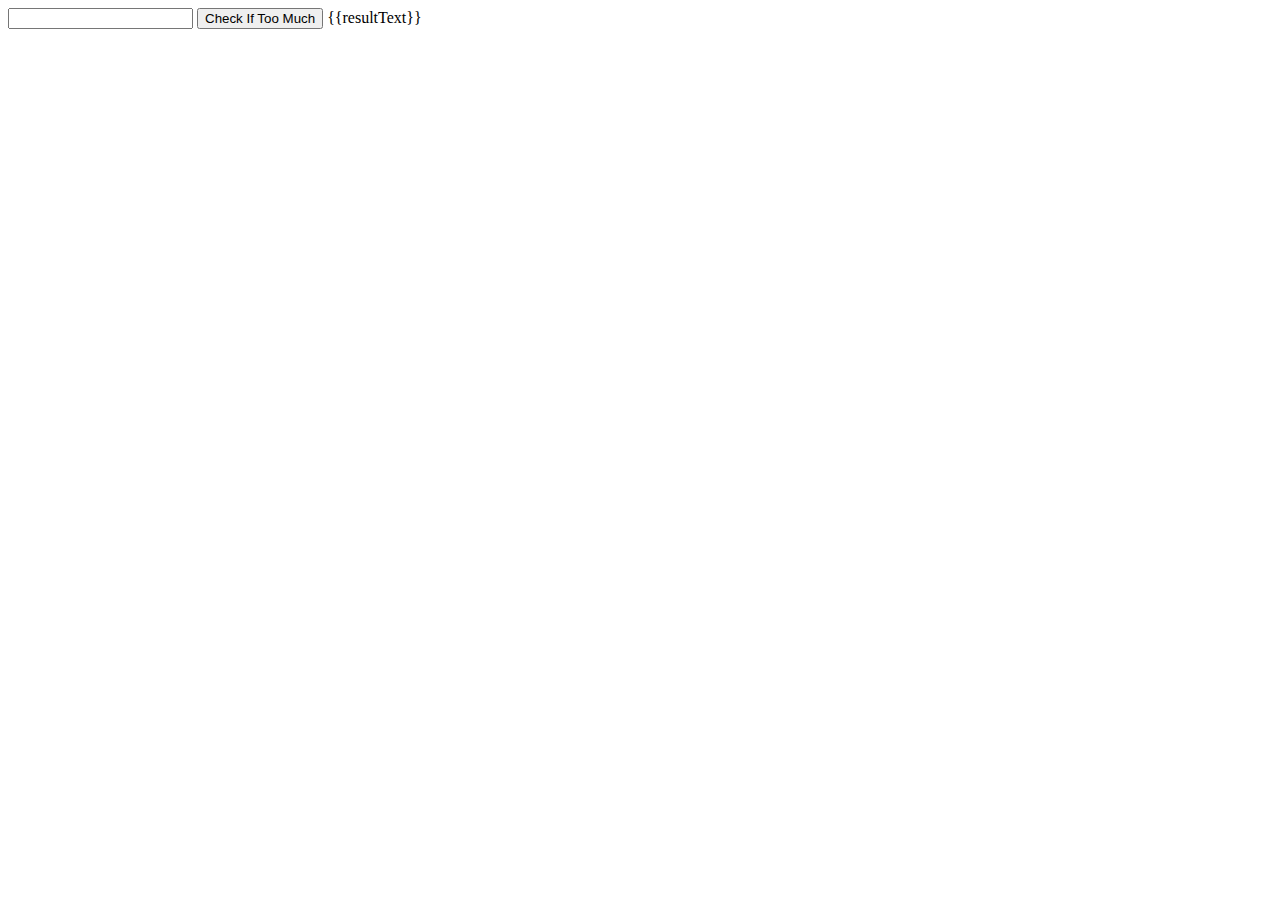
<file: module1/index.html>
<!DOCTYPE html>
<html lang="en">
<head>
    <meta charset="UTF-8">
    <title>Module 1 Solution</title>
    <script src="https://code.angularjs.org/1.5.8/angular.min.js"></script>
    <script src="controllers.js"></script>
    <script src="app.js"></script>
</head>
<body ng-app="LunchCheck">
<div ng-controller="LunchCheckController">
    <input type="text" ng-model="list" ng-style="{outlineStyle : 'auto', outlineColor : resultColor, outlineWidth : '5px'}">
    <button ng-click="checkList()">Check If Too Much</button>
    <span ng-style="{color : resultColor}">{{resultText}}</span>
</div>
</body>
</html>
</file>
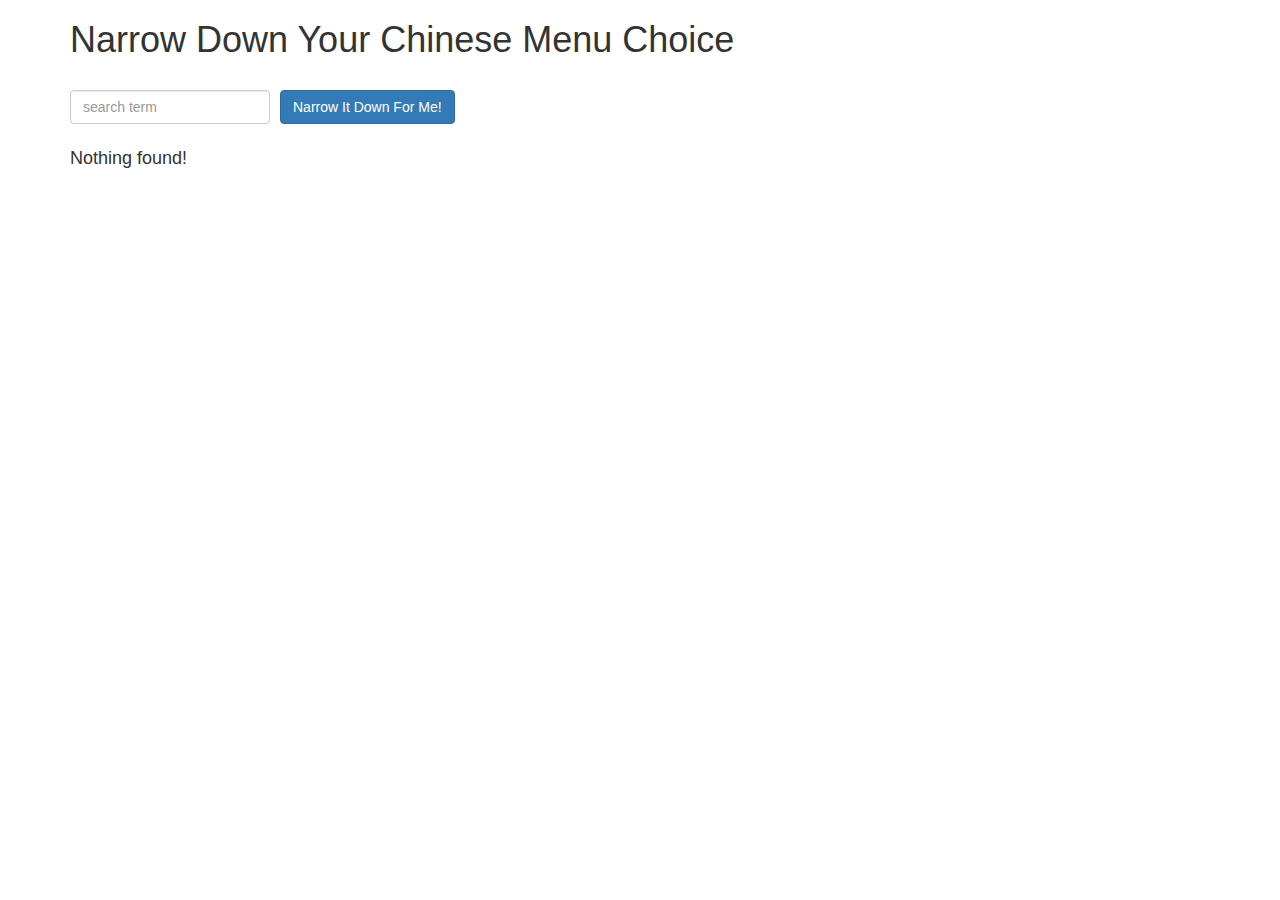
<file: module3/index.html>
<!doctype html>
<html lang="en">
<head>
    <title>Narrow Down Your Menu Choice</title>
    <meta name="viewport" content="width=device-width, initial-scale=1">
    <link rel="stylesheet" href="styles/bootstrap.min.css">
    <link rel="stylesheet" href="styles/styles.css">
    <script src="https://code.angularjs.org/1.5.8/angular.min.js"></script>
    <script src="js/services.js"></script>
    <script src="js/directives.js"></script>
    <script src="js/controllers.js"></script>
    <script src="js/app.js"></script>
</head>
<body ng-app="NarrowItDownApp" ng-controller="NarrowItDownController as vm">
<div class="container">
    <h1>Narrow Down Your Chinese Menu Choice</h1>

    <div class="form-group">
        <input type="text" placeholder="search term" class="form-control" ng-model="vm.searchedWord">
    </div>
    <div class="form-group narrow-button">
        <button class="btn btn-primary" ng-click="vm.searchTerms(vm.searchedWord)">Narrow It Down For Me!</button>
    </div>

    <!-- Bonus loader (see Bonus section of the assignment) -->
    <items-loader-indicator ng-if="vm.loader"></items-loader-indicator>

    <!-- found-items should be implemented as a component -->
    <found-items id="items" found-items="vm.found" on-remove="vm.onRemove(index)"></found-items>
    <div id="empty" ng-if="vm.empty">
        <h4>Nothing found!</h4>
    </div>
</div>
</body>
</html>
</file>
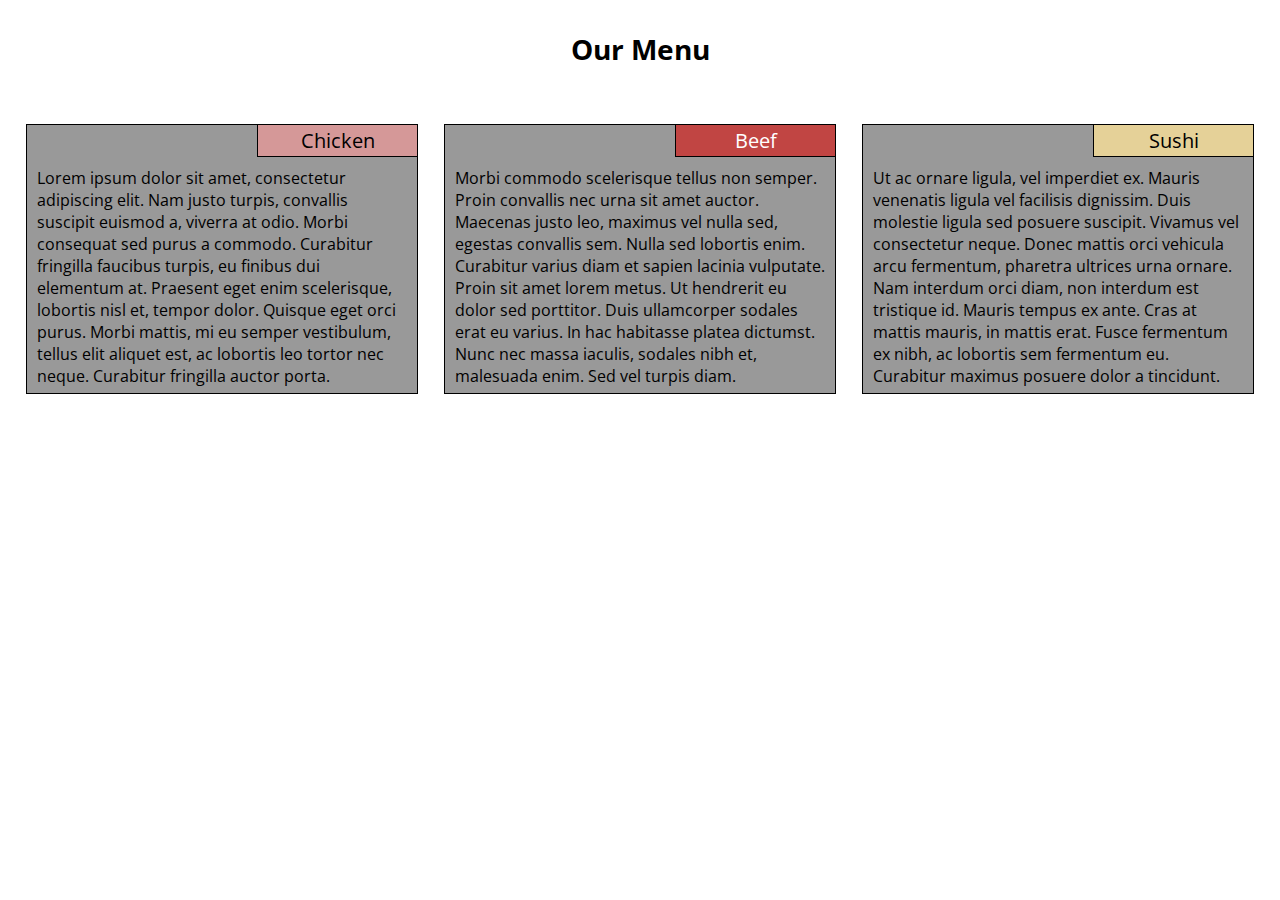
<file: week2/index.html>
<!DOCTYPE html>
<html lang="en">
<head>
    <meta charset="UTF-8">
    <meta name="viewport" content="width=device-width, initial-scale=1">
    <title>HTML CSS & JAVASCRIPT COURSE - Module 2</title>
    <link href="https://fonts.googleapis.com/css?family=Open+Sans" rel="stylesheet">
    <link rel="stylesheet" href="css/style.css">
</head>
<body>
<h1>Our Menu</h1>
<div class="row">
    <div class="col lg-4 md-6">
        <p class="label">Chicken</p>
        <p class="text">Lorem ipsum dolor sit amet, consectetur adipiscing elit. Nam justo turpis, convallis suscipit euismod a, viverra at odio. Morbi consequat sed purus a commodo. Curabitur fringilla faucibus turpis, eu finibus dui elementum at. Praesent eget enim scelerisque, lobortis nisl et, tempor dolor. Quisque eget orci purus. Morbi mattis, mi eu semper vestibulum, tellus elit aliquet est, ac lobortis leo tortor nec neque. Curabitur fringilla auctor porta.</p>
    </div>
    <div class="col lg-4 md-6">
        <p class="label">Beef</p>
        <p class="text">Morbi commodo scelerisque tellus non semper. Proin convallis nec urna sit amet auctor. Maecenas justo leo, maximus vel nulla sed, egestas convallis sem. Nulla sed lobortis enim. Curabitur varius diam et sapien lacinia vulputate. Proin sit amet lorem metus. Ut hendrerit eu dolor sed porttitor. Duis ullamcorper sodales erat eu varius. In hac habitasse platea dictumst. Nunc nec massa iaculis, sodales nibh et, malesuada enim. Sed vel turpis diam.</p>
    </div>
    <div class="col lg-4 md-12">
        <p class="label">Sushi</p>
        <p class="text">Ut ac ornare ligula, vel imperdiet ex. Mauris venenatis ligula vel facilisis dignissim. Duis molestie ligula sed posuere suscipit. Vivamus vel consectetur neque. Donec mattis orci vehicula arcu fermentum, pharetra ultrices urna ornare. Nam interdum orci diam, non interdum est tristique id. Mauris tempus ex ante. Cras at mattis mauris, in mattis erat. Fusce fermentum ex nibh, ac lobortis sem fermentum eu. Curabitur maximus posuere dolor a tincidunt.</p>
    </div>
</div>
</body>
</html>
</file>
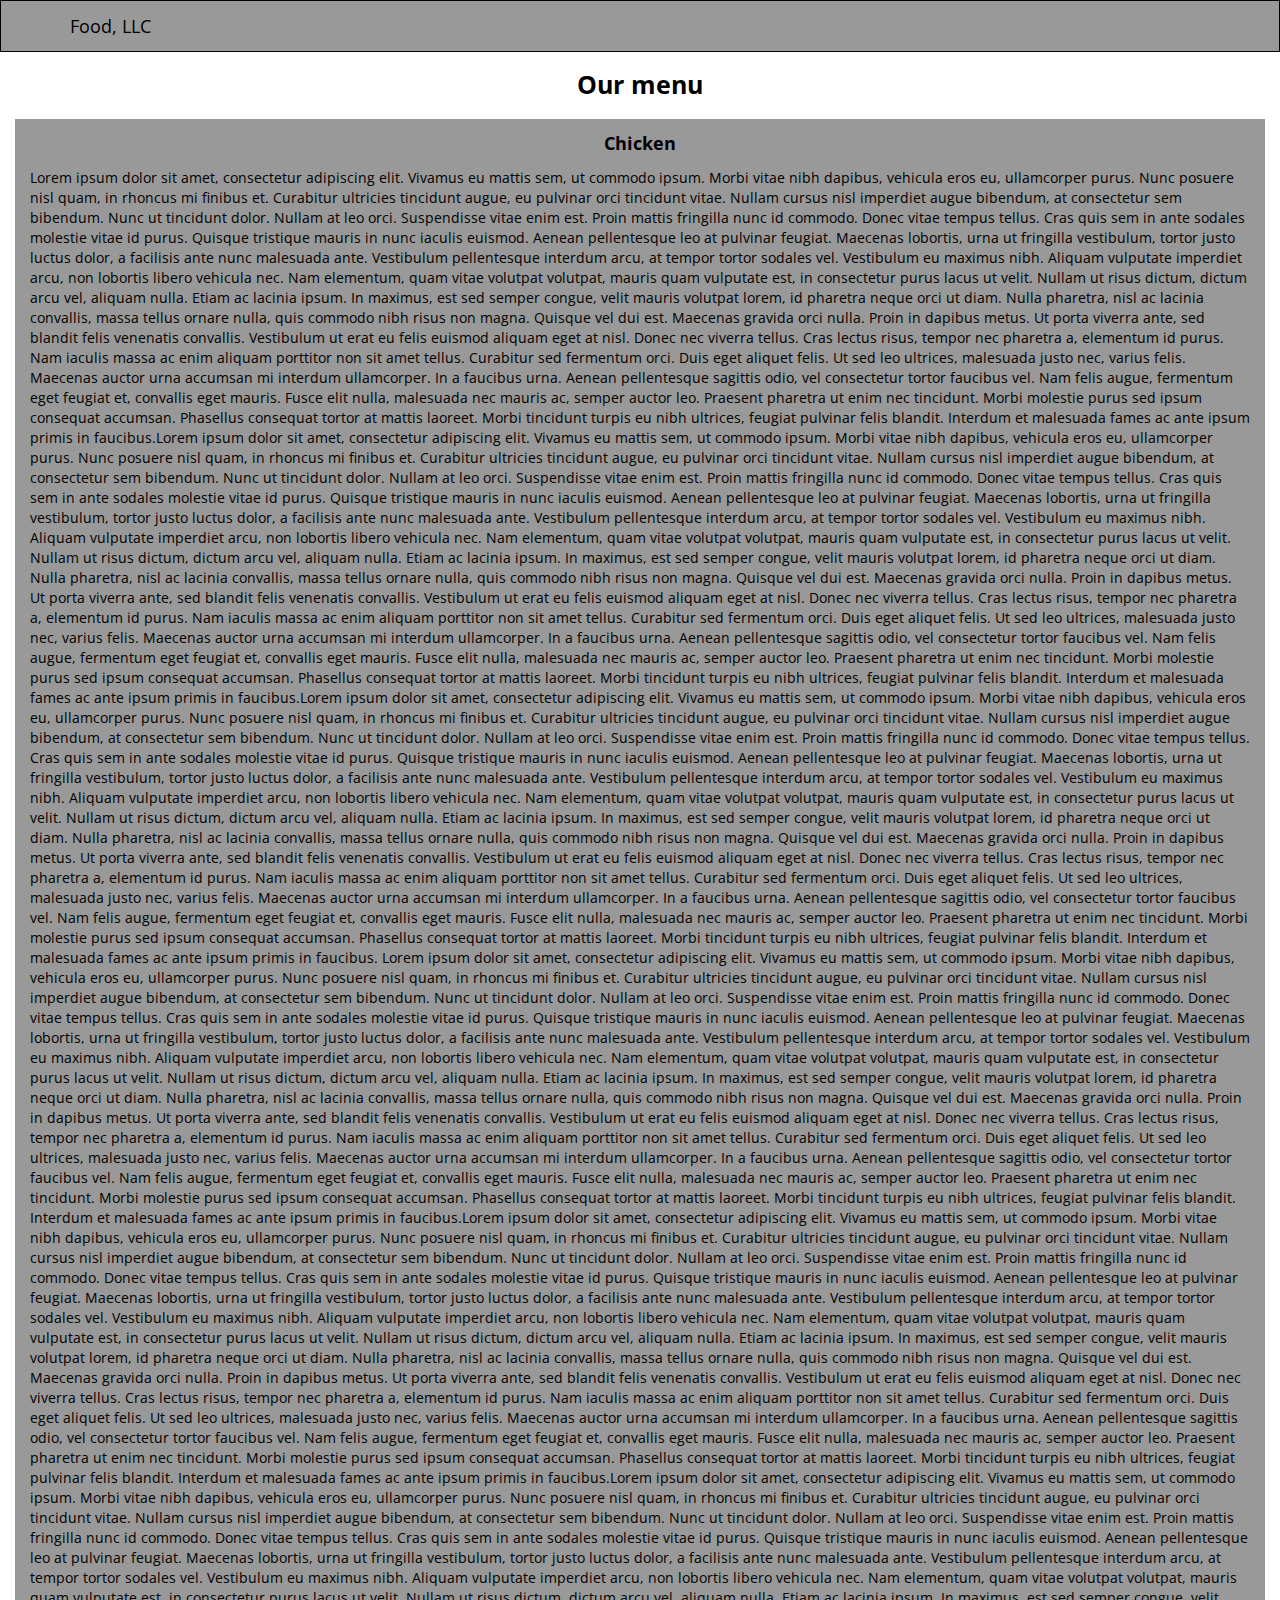
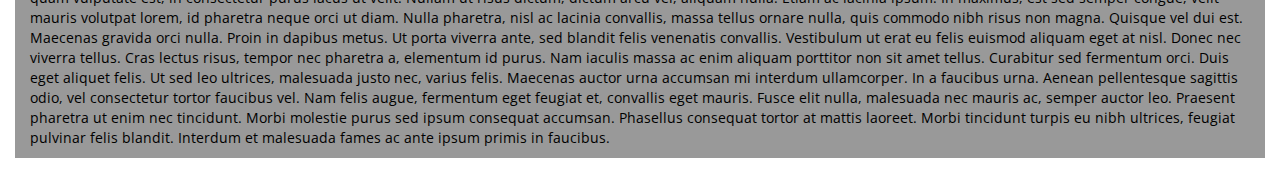
<file: week3/index.html>
<!DOCTYPE html>
<html lang="en">
<head>
    <meta charset="UTF-8">
    <meta name="viewport" content="width=device-width, initial-scale=1">
    <title>Module 3</title>
    <link rel="stylesheet" href="https://maxcdn.bootstrapcdn.com/bootstrap/3.3.7/css/bootstrap.min.css" integrity="sha384-BVYiiSIFeK1dGmJRAkycuHAHRg32OmUcww7on3RYdg4Va+PmSTsz/K68vbdEjh4u" crossorigin="anonymous">
    <link href="https://fonts.googleapis.com/css?family=Open+Sans" rel="stylesheet">
    <link rel="stylesheet" href="css/style.css">
</head>
<body>
<nav id="customNavbar" class="navbar navbar-default">
    <div class="container">
        <div id="customNavHeader" class="navbar-header">
            <button id="customButton" type="button" class="navbar-toggle collapsed" data-toggle="collapse" data-target="#menu" aria-expanded="false">
                <span class="icon-bar"></span>
                <span class="icon-bar"></span>
                <span class="icon-bar"></span>
            </button>
            <a class="navbar-brand" href="#">Food, LLC</a>
        </div>

        <div class="collapse navbar-collapse" id="menu">
            <ul class="nav navbar-nav hidden-lg hidden-md hidden-sm text-center">
                <li><a>Chicken</a></li>
                <li><a>Beef</a></li>
                <li><a>Sushi</a></li>
            </ul>
        </div>
    </div>
</nav>
<div class="container-fluid">
    <h1 class="text-center">Our menu</h1>
    <div class="row">
        <div class="customCol col-xs-12">
            <h2 class="text-center">Chicken</h2>
            <p>Lorem ipsum dolor sit amet, consectetur adipiscing elit. Vivamus eu mattis sem, ut commodo ipsum. Morbi vitae nibh dapibus, vehicula eros eu, ullamcorper purus. Nunc posuere nisl quam, in rhoncus mi finibus et. Curabitur ultricies tincidunt augue, eu pulvinar orci tincidunt vitae. Nullam cursus nisl imperdiet augue bibendum, at consectetur sem bibendum. Nunc ut tincidunt dolor. Nullam at leo orci. Suspendisse vitae enim est. Proin mattis fringilla nunc id commodo. Donec vitae tempus tellus. Cras quis sem in ante sodales molestie vitae id purus. Quisque tristique mauris in nunc iaculis euismod. Aenean pellentesque leo at pulvinar feugiat. Maecenas lobortis, urna ut fringilla vestibulum, tortor justo luctus dolor, a facilisis ante nunc malesuada ante. Vestibulum pellentesque interdum arcu, at tempor tortor sodales vel. Vestibulum eu maximus nibh. Aliquam vulputate imperdiet arcu, non lobortis libero vehicula nec. Nam elementum, quam vitae volutpat volutpat, mauris quam vulputate est, in consectetur purus lacus ut velit. Nullam ut risus dictum, dictum arcu vel, aliquam nulla. Etiam ac lacinia ipsum. In maximus, est sed semper congue, velit mauris volutpat lorem, id pharetra neque orci ut diam. Nulla pharetra, nisl ac lacinia convallis, massa tellus ornare nulla, quis commodo nibh risus non magna. Quisque vel dui est. Maecenas gravida orci nulla. Proin in dapibus metus. Ut porta viverra ante, sed blandit felis venenatis convallis. Vestibulum ut erat eu felis euismod aliquam eget at nisl. Donec nec viverra tellus. Cras lectus risus, tempor nec pharetra a, elementum id purus. Nam iaculis massa ac enim aliquam porttitor non sit amet tellus. Curabitur sed fermentum orci. Duis eget aliquet felis. Ut sed leo ultrices, malesuada justo nec, varius felis. Maecenas auctor urna accumsan mi interdum ullamcorper. In a faucibus urna. Aenean pellentesque sagittis odio, vel consectetur tortor faucibus vel. Nam felis augue, fermentum eget feugiat et, convallis eget mauris. Fusce elit nulla, malesuada nec mauris ac, semper auctor leo. Praesent pharetra ut enim nec tincidunt. Morbi molestie purus sed ipsum consequat accumsan. Phasellus consequat tortor at mattis laoreet. Morbi tincidunt turpis eu nibh ultrices, feugiat pulvinar felis blandit. Interdum et malesuada fames ac ante ipsum primis in faucibus.Lorem ipsum dolor sit amet, consectetur adipiscing elit. Vivamus eu mattis sem, ut commodo ipsum. Morbi vitae nibh dapibus, vehicula eros eu, ullamcorper purus. Nunc posuere nisl quam, in rhoncus mi finibus et. Curabitur ultricies tincidunt augue, eu pulvinar orci tincidunt vitae. Nullam cursus nisl imperdiet augue bibendum, at consectetur sem bibendum. Nunc ut tincidunt dolor. Nullam at leo orci. Suspendisse vitae enim est. Proin mattis fringilla nunc id commodo. Donec vitae tempus tellus. Cras quis sem in ante sodales molestie vitae id purus. Quisque tristique mauris in nunc iaculis euismod. Aenean pellentesque leo at pulvinar feugiat. Maecenas lobortis, urna ut fringilla vestibulum, tortor justo luctus dolor, a facilisis ante nunc malesuada ante. Vestibulum pellentesque interdum arcu, at tempor tortor sodales vel. Vestibulum eu maximus nibh. Aliquam vulputate imperdiet arcu, non lobortis libero vehicula nec. Nam elementum, quam vitae volutpat volutpat, mauris quam vulputate est, in consectetur purus lacus ut velit. Nullam ut risus dictum, dictum arcu vel, aliquam nulla. Etiam ac lacinia ipsum. In maximus, est sed semper congue, velit mauris volutpat lorem, id pharetra neque orci ut diam. Nulla pharetra, nisl ac lacinia convallis, massa tellus ornare nulla, quis commodo nibh risus non magna. Quisque vel dui est. Maecenas gravida orci nulla. Proin in dapibus metus. Ut porta viverra ante, sed blandit felis venenatis convallis. Vestibulum ut erat eu felis euismod aliquam eget at nisl. Donec nec viverra tellus. Cras lectus risus, tempor nec pharetra a, elementum id purus. Nam iaculis massa ac enim aliquam porttitor non sit amet tellus. Curabitur sed fermentum orci. Duis eget aliquet felis. Ut sed leo ultrices, malesuada justo nec, varius felis. Maecenas auctor urna accumsan mi interdum ullamcorper. In a faucibus urna. Aenean pellentesque sagittis odio, vel consectetur tortor faucibus vel. Nam felis augue, fermentum eget feugiat et, convallis eget mauris. Fusce elit nulla, malesuada nec mauris ac, semper auctor leo. Praesent pharetra ut enim nec tincidunt. Morbi molestie purus sed ipsum consequat accumsan. Phasellus consequat tortor at mattis laoreet. Morbi tincidunt turpis eu nibh ultrices, feugiat pulvinar felis blandit. Interdum et malesuada fames ac ante ipsum primis in faucibus.Lorem ipsum dolor sit amet, consectetur adipiscing elit. Vivamus eu mattis sem, ut commodo ipsum. Morbi vitae nibh dapibus, vehicula eros eu, ullamcorper purus. Nunc posuere nisl quam, in rhoncus mi finibus et. Curabitur ultricies tincidunt augue, eu pulvinar orci tincidunt vitae. Nullam cursus nisl imperdiet augue bibendum, at consectetur sem bibendum. Nunc ut tincidunt dolor. Nullam at leo orci. Suspendisse vitae enim est. Proin mattis fringilla nunc id commodo. Donec vitae tempus tellus. Cras quis sem in ante sodales molestie vitae id purus. Quisque tristique mauris in nunc iaculis euismod. Aenean pellentesque leo at pulvinar feugiat. Maecenas lobortis, urna ut fringilla vestibulum, tortor justo luctus dolor, a facilisis ante nunc malesuada ante. Vestibulum pellentesque interdum arcu, at tempor tortor sodales vel. Vestibulum eu maximus nibh. Aliquam vulputate imperdiet arcu, non lobortis libero vehicula nec. Nam elementum, quam vitae volutpat volutpat, mauris quam vulputate est, in consectetur purus lacus ut velit. Nullam ut risus dictum, dictum arcu vel, aliquam nulla. Etiam ac lacinia ipsum. In maximus, est sed semper congue, velit mauris volutpat lorem, id pharetra neque orci ut diam. Nulla pharetra, nisl ac lacinia convallis, massa tellus ornare nulla, quis commodo nibh risus non magna. Quisque vel dui est. Maecenas gravida orci nulla. Proin in dapibus metus. Ut porta viverra ante, sed blandit felis venenatis convallis. Vestibulum ut erat eu felis euismod aliquam eget at nisl. Donec nec viverra tellus. Cras lectus risus, tempor nec pharetra a, elementum id purus. Nam iaculis massa ac enim aliquam porttitor non sit amet tellus. Curabitur sed fermentum orci. Duis eget aliquet felis. Ut sed leo ultrices, malesuada justo nec, varius felis. Maecenas auctor urna accumsan mi interdum ullamcorper. In a faucibus urna. Aenean pellentesque sagittis odio, vel consectetur tortor faucibus vel. Nam felis augue, fermentum eget feugiat et, convallis eget mauris. Fusce elit nulla, malesuada nec mauris ac, semper auctor leo. Praesent pharetra ut enim nec tincidunt. Morbi molestie purus sed ipsum consequat accumsan. Phasellus consequat tortor at mattis laoreet. Morbi tincidunt turpis eu nibh ultrices, feugiat pulvinar felis blandit. Interdum et malesuada fames ac ante ipsum primis in faucibus. Lorem ipsum dolor sit amet, consectetur adipiscing elit. Vivamus eu mattis sem, ut commodo ipsum. Morbi vitae nibh dapibus, vehicula eros eu, ullamcorper purus. Nunc posuere nisl quam, in rhoncus mi finibus et. Curabitur ultricies tincidunt augue, eu pulvinar orci tincidunt vitae. Nullam cursus nisl imperdiet augue bibendum, at consectetur sem bibendum. Nunc ut tincidunt dolor. Nullam at leo orci. Suspendisse vitae enim est. Proin mattis fringilla nunc id commodo. Donec vitae tempus tellus. Cras quis sem in ante sodales molestie vitae id purus. Quisque tristique mauris in nunc iaculis euismod. Aenean pellentesque leo at pulvinar feugiat. Maecenas lobortis, urna ut fringilla vestibulum, tortor justo luctus dolor, a facilisis ante nunc malesuada ante. Vestibulum pellentesque interdum arcu, at tempor tortor sodales vel. Vestibulum eu maximus nibh. Aliquam vulputate imperdiet arcu, non lobortis libero vehicula nec. Nam elementum, quam vitae volutpat volutpat, mauris quam vulputate est, in consectetur purus lacus ut velit. Nullam ut risus dictum, dictum arcu vel, aliquam nulla. Etiam ac lacinia ipsum. In maximus, est sed semper congue, velit mauris volutpat lorem, id pharetra neque orci ut diam. Nulla pharetra, nisl ac lacinia convallis, massa tellus ornare nulla, quis commodo nibh risus non magna. Quisque vel dui est. Maecenas gravida orci nulla. Proin in dapibus metus. Ut porta viverra ante, sed blandit felis venenatis convallis. Vestibulum ut erat eu felis euismod aliquam eget at nisl. Donec nec viverra tellus. Cras lectus risus, tempor nec pharetra a, elementum id purus. Nam iaculis massa ac enim aliquam porttitor non sit amet tellus. Curabitur sed fermentum orci. Duis eget aliquet felis. Ut sed leo ultrices, malesuada justo nec, varius felis. Maecenas auctor urna accumsan mi interdum ullamcorper. In a faucibus urna. Aenean pellentesque sagittis odio, vel consectetur tortor faucibus vel. Nam felis augue, fermentum eget feugiat et, convallis eget mauris. Fusce elit nulla, malesuada nec mauris ac, semper auctor leo. Praesent pharetra ut enim nec tincidunt. Morbi molestie purus sed ipsum consequat accumsan. Phasellus consequat tortor at mattis laoreet. Morbi tincidunt turpis eu nibh ultrices, feugiat pulvinar felis blandit. Interdum et malesuada fames ac ante ipsum primis in faucibus.Lorem ipsum dolor sit amet, consectetur adipiscing elit. Vivamus eu mattis sem, ut commodo ipsum. Morbi vitae nibh dapibus, vehicula eros eu, ullamcorper purus. Nunc posuere nisl quam, in rhoncus mi finibus et. Curabitur ultricies tincidunt augue, eu pulvinar orci tincidunt vitae. Nullam cursus nisl imperdiet augue bibendum, at consectetur sem bibendum. Nunc ut tincidunt dolor. Nullam at leo orci. Suspendisse vitae enim est. Proin mattis fringilla nunc id commodo. Donec vitae tempus tellus. Cras quis sem in ante sodales molestie vitae id purus. Quisque tristique mauris in nunc iaculis euismod. Aenean pellentesque leo at pulvinar feugiat. Maecenas lobortis, urna ut fringilla vestibulum, tortor justo luctus dolor, a facilisis ante nunc malesuada ante. Vestibulum pellentesque interdum arcu, at tempor tortor sodales vel. Vestibulum eu maximus nibh. Aliquam vulputate imperdiet arcu, non lobortis libero vehicula nec. Nam elementum, quam vitae volutpat volutpat, mauris quam vulputate est, in consectetur purus lacus ut velit. Nullam ut risus dictum, dictum arcu vel, aliquam nulla. Etiam ac lacinia ipsum. In maximus, est sed semper congue, velit mauris volutpat lorem, id pharetra neque orci ut diam. Nulla pharetra, nisl ac lacinia convallis, massa tellus ornare nulla, quis commodo nibh risus non magna. Quisque vel dui est. Maecenas gravida orci nulla. Proin in dapibus metus. Ut porta viverra ante, sed blandit felis venenatis convallis. Vestibulum ut erat eu felis euismod aliquam eget at nisl. Donec nec viverra tellus. Cras lectus risus, tempor nec pharetra a, elementum id purus. Nam iaculis massa ac enim aliquam porttitor non sit amet tellus. Curabitur sed fermentum orci. Duis eget aliquet felis. Ut sed leo ultrices, malesuada justo nec, varius felis. Maecenas auctor urna accumsan mi interdum ullamcorper. In a faucibus urna. Aenean pellentesque sagittis odio, vel consectetur tortor faucibus vel. Nam felis augue, fermentum eget feugiat et, convallis eget mauris. Fusce elit nulla, malesuada nec mauris ac, semper auctor leo. Praesent pharetra ut enim nec tincidunt. Morbi molestie purus sed ipsum consequat accumsan. Phasellus consequat tortor at mattis laoreet. Morbi tincidunt turpis eu nibh ultrices, feugiat pulvinar felis blandit. Interdum et malesuada fames ac ante ipsum primis in faucibus.Lorem ipsum dolor sit amet, consectetur adipiscing elit. Vivamus eu mattis sem, ut commodo ipsum. Morbi vitae nibh dapibus, vehicula eros eu, ullamcorper purus. Nunc posuere nisl quam, in rhoncus mi finibus et. Curabitur ultricies tincidunt augue, eu pulvinar orci tincidunt vitae. Nullam cursus nisl imperdiet augue bibendum, at consectetur sem bibendum. Nunc ut tincidunt dolor. Nullam at leo orci. Suspendisse vitae enim est. Proin mattis fringilla nunc id commodo. Donec vitae tempus tellus. Cras quis sem in ante sodales molestie vitae id purus. Quisque tristique mauris in nunc iaculis euismod. Aenean pellentesque leo at pulvinar feugiat. Maecenas lobortis, urna ut fringilla vestibulum, tortor justo luctus dolor, a facilisis ante nunc malesuada ante. Vestibulum pellentesque interdum arcu, at tempor tortor sodales vel. Vestibulum eu maximus nibh. Aliquam vulputate imperdiet arcu, non lobortis libero vehicula nec. Nam elementum, quam vitae volutpat volutpat, mauris quam vulputate est, in consectetur purus lacus ut velit. Nullam ut risus dictum, dictum arcu vel, aliquam nulla. Etiam ac lacinia ipsum. In maximus, est sed semper congue, velit mauris volutpat lorem, id pharetra neque orci ut diam. Nulla pharetra, nisl ac lacinia convallis, massa tellus ornare nulla, quis commodo nibh risus non magna. Quisque vel dui est. Maecenas gravida orci nulla. Proin in dapibus metus. Ut porta viverra ante, sed blandit felis venenatis convallis. Vestibulum ut erat eu felis euismod aliquam eget at nisl. Donec nec viverra tellus. Cras lectus risus, tempor nec pharetra a, elementum id purus. Nam iaculis massa ac enim aliquam porttitor non sit amet tellus. Curabitur sed fermentum orci. Duis eget aliquet felis. Ut sed leo ultrices, malesuada justo nec, varius felis. Maecenas auctor urna accumsan mi interdum ullamcorper. In a faucibus urna. Aenean pellentesque sagittis odio, vel consectetur tortor faucibus vel. Nam felis augue, fermentum eget feugiat et, convallis eget mauris. Fusce elit nulla, malesuada nec mauris ac, semper auctor leo. Praesent pharetra ut enim nec tincidunt. Morbi molestie purus sed ipsum consequat accumsan. Phasellus consequat tortor at mattis laoreet. Morbi tincidunt turpis eu nibh ultrices, feugiat pulvinar felis blandit. Interdum et malesuada fames ac ante ipsum primis in faucibus.</p>
        </div>
    </div>
</div>
<script src="https://code.jquery.com/jquery-2.2.4.min.js"   integrity="sha256-BbhdlvQf/xTY9gja0Dq3HiwQF8LaCRTXxZKRutelT44="   crossorigin="anonymous"></script>
<script src="https://maxcdn.bootstrapcdn.com/bootstrap/3.3.7/js/bootstrap.min.js" integrity="sha384-Tc5IQib027qvyjSMfHjOMaLkfuWVxZxUPnCJA7l2mCWNIpG9mGCD8wGNIcPD7Txa" crossorigin="anonymous"></script>
</body>
</html>
</file>
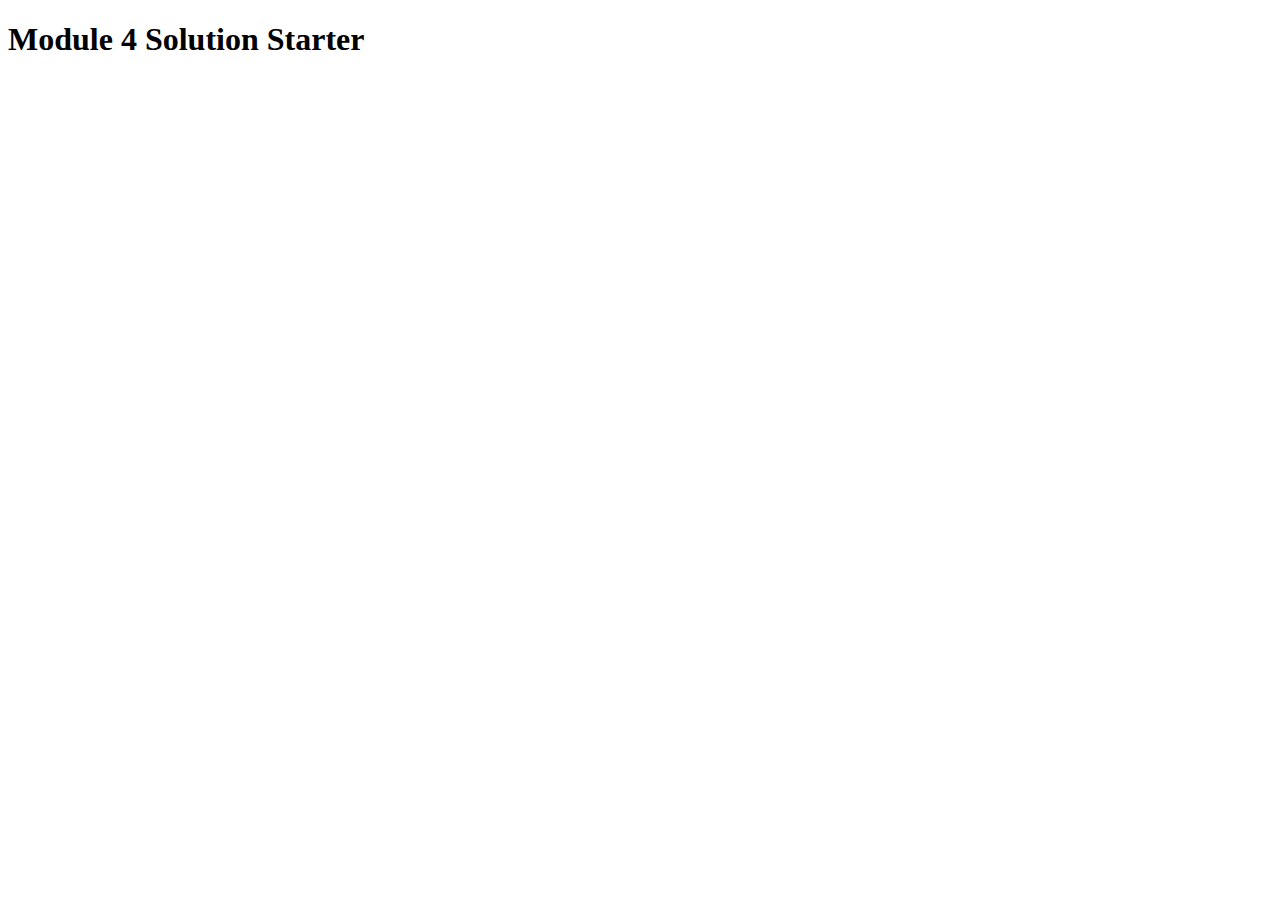
<file: week4/index.html>
<!DOCTYPE html>
<html>
<head>
  <meta charset="utf-8">
  <title>Module 4 Solution Starter</title>
  <script>
    var names = []; // DO NOT REMOVE
  </script>
  <script src="SpeakHello.js"></script>
  <script src="SpeakGoodBye.js"></script>
  <script src="script.js"></script>
</head>
<body>
  <h1>Module 4 Solution Starter</h1>
</body>
</html>
</file>
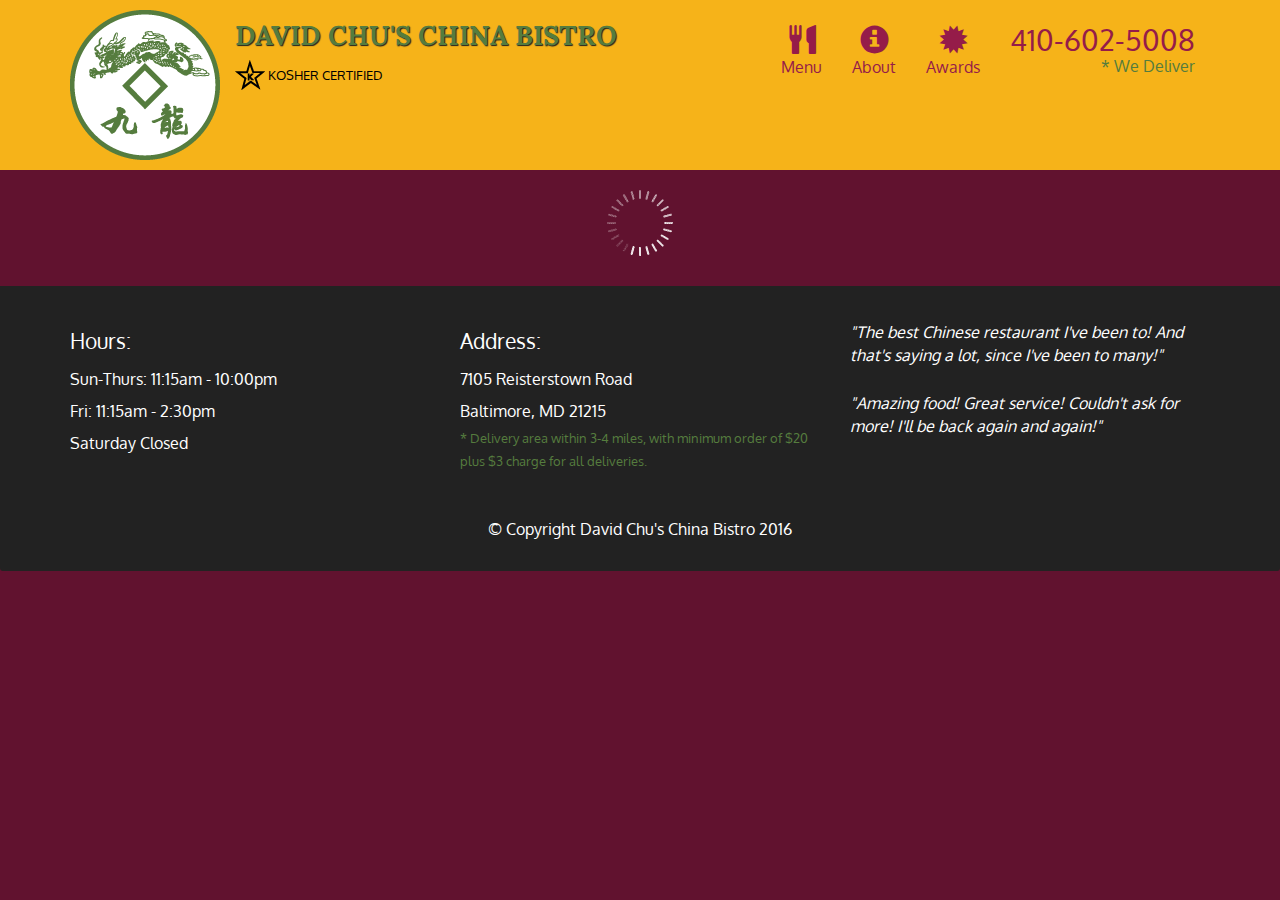
<file: week5/index.html>
<!doctype html>
<html lang="en">
  <head>
    <meta charset="utf-8">
    <meta http-equiv="X-UA-Compatible" content="IE=edge">
    <meta name="viewport" content="width=device-width, initial-scale=1">
    <title>David Chu's China Bistro</title>
    <link rel="stylesheet" href="css/bootstrap.min.css">
    <link rel="stylesheet" href="css/styles.css">
    <link href='https://fonts.googleapis.com/css?family=Oxygen:400,300,700' rel='stylesheet' type='text/css'>
    <link href='https://fonts.googleapis.com/css?family=Lora' rel='stylesheet' type='text/css'>
  </head>
<body>
  <header>
    <nav id="header-nav" class="navbar navbar-default">
      <div class="container">
        <div class="navbar-header">
          <a href="index.html" class="pull-left visible-md visible-lg">
            <div id="logo-img" alt="Logo image"></div>
          </a>

          <div class="navbar-brand">
            <a href="index.html"><h1>David Chu's China Bistro</h1></a>
            <p>
              <img src="images/star-k-logo.png" alt="Kosher certification">
              <span>Kosher Certified</span>
            </p>
          </div>

          <button id="navbarToggle" type="button" class="navbar-toggle collapsed" data-toggle="collapse" data-target="#collapsable-nav" aria-expanded="false">
            <span class="sr-only">Toggle navigation</span>
            <span class="icon-bar"></span>
            <span class="icon-bar"></span>
            <span class="icon-bar"></span>
          </button>
        </div>
        
        <div id="collapsable-nav" class="collapse navbar-collapse">
           <ul id="nav-list" class="nav navbar-nav navbar-right">
            <li id="navHomeButton" class="visible-xs active">
              <a href="index.html">
                <span class="glyphicon glyphicon-home"></span> Home</a>
            </li>
            <li id="navMenuButton">
              <a href="#" onclick="$dc.loadMenuCategories();">
                <span class="glyphicon glyphicon-cutlery"></span><br class="hidden-xs"> Menu</a>
            </li>
            <li>
              <a href="#">
                <span class="glyphicon glyphicon-info-sign"></span><br class="hidden-xs"> About</a>
            </li>
            <li>
              <a href="#">
                <span class="glyphicon glyphicon-certificate"></span><br class="hidden-xs"> Awards</a>
            </li>
            <li id="phone" class="hidden-xs">
              <a href="tel:410-602-5008">
                <span>410-602-5008</span></a><div>* We Deliver</div>
            </li>
          </ul><!-- #nav-list -->
        </div><!-- .collapse .navbar-collapse -->
      </div><!-- .container -->
    </nav><!-- #header-nav -->
  </header>

  <div id="call-btn" class="visible-xs">
    <a class="btn" href="tel:410-602-5008">
    <span class="glyphicon glyphicon-earphone"></span>
    410-602-5008
    </a>
  </div>
  <div id="xs-deliver" class="text-center visible-xs">* We Deliver</div>

  <div id="main-content" class="container"></div>

  <footer class="panel-footer">
    <div class="container">
      <div class="row">
        <section id="hours" class="col-sm-4">
          <span>Hours:</span><br>
          Sun-Thurs: 11:15am - 10:00pm<br>
          Fri: 11:15am - 2:30pm<br>
          Saturday Closed
          <hr class="visible-xs">
        </section>
        <section id="address" class="col-sm-4">
          <span>Address:</span><br>
          7105 Reisterstown Road<br>
          Baltimore, MD 21215
          <p>* Delivery area within 3-4 miles, with minimum order of $20 plus $3 charge for all deliveries.</p>
          <hr class="visible-xs">
        </section>
        <section id="testimonials" class="col-sm-4">
          <p>"The best Chinese restaurant I've been to! And that's saying a lot, since I've been to many!"</p>
          <p>"Amazing food! Great service! Couldn't ask for more! I'll be back again and again!"</p>
        </section>
      </div>
      <div class="text-center">&copy; Copyright David Chu's China Bistro 2016</div>
    </div>
  </footer>

  <!-- jQuery (Bootstrap JS plugins depend on it) -->
  <script src="js/jquery-2.1.4.min.js"></script>
  <script src="js/bootstrap.min.js"></script>
  <script src="js/ajax-utils.js"></script>
  <script src="js/script.js"></script>
</body>
</html>
</file>
<file: module3/styles/styles.css>
h1 {
  margin-bottom: 30px;
}
input[type="text"] {
  width: 200px;
  float: left;
}
.narrow-button {
  float: left;
  margin-left: 10px;
}
.loader {
  margin-left: 5px;
  font-size: 10px;
  float: left;
  border-top: 1.1em solid rgba(147, 147, 147, 0.2);
  border-right: 1.1em solid rgba(147, 147, 147, 0.2);
  border-bottom: 1.1em solid rgba(147, 147, 147, 0.2);
  border-left: 1.1em solid #676767;
  -webkit-transform: translateZ(0);
  -ms-transform: translateZ(0);
  transform: translateZ(0);
  -webkit-animation: load8 1.1s infinite linear;
  animation: load8 1.1s infinite linear;
}
.loader,
.loader:after {
  border-radius: 50%;
  width: 3em;
  height: 3em;
}
#items{
    clear: both;
    display: block;
}
#items ol {
    padding: 0 0 0 16px;
}
#items .itemData {
    display: inline-block;
    width: 370px;
    margin: -2px 0 10px;
    vertical-align: text-top;
}
#items .itemData p {
    margin: 0 0 2px;
}
#items .itemData h6 {
    margin: 0;
    font-size: 10px;
}
#empty {
    display: block;
    clear: both;
}
@-webkit-keyframes load8 {
  0% {
    -webkit-transform: rotate(0deg);
    transform: rotate(0deg);
  }
  100% {
    -webkit-transform: rotate(360deg);
    transform: rotate(360deg);
  }
}
@keyframes load8 {
  0% {
    -webkit-transform: rotate(0deg);
    transform: rotate(0deg);
  }
  100% {
    -webkit-transform: rotate(360deg);
    transform: rotate(360deg);
  }
}
</file>
<file: week2/css/style.css>
* {
    margin: 0;
    padding: 0;
    box-sizing: border-box;
}

body {
    font-family: 'Open Sans', sans-serif;
    text-align: center;
}
h1 {
    margin: 30px 0;
    font-size: 1.75em;
}
.row {
    padding: 1vw;
}
.col {
    float: left;
    text-align: left;
    background: #999999;
    margin: 1vw;
    border: 1px solid black;
    overflow: hidden;
}
.label {
    font-size: 1.25em;
    float: right;
    padding: 2px 0;
    min-width: 160px;
    border: 1px solid black;
    border-top: none;
    border-right: none;
    text-align: center;
}
.col:first-of-type .label {
    background: #d59898;
}
.col:nth-of-type(2) .label {
    background: #c14543;
    color: white;
}
.col:last-of-type .label {
    background: #e5d198;
}
.text {
    float: right;
    padding: 10px;
    font-size: 1em;
}
@media (min-width: 992px) {
    .col {
        height: 270px;
    }
    .lg-4 {
        width: 30.66vw;
    }
}

@media (min-width: 768px) and (max-width: 991px) {
    h1 {
        margin: 7px 0 0;
    }
    .row {
        padding: 0 3vw;
    }
    .col {
        margin: 2vw;
        height: 204px;
    }
    .md-6 {
        width: 43vw;
    }
    .md-12 {
        width: 90vw;
    }
}

@media (max-width: 767px) {
    h1 {
        margin: 7px 0 0;
    }
    .row {
        padding: 0 10vw;
    }
    .col {
        width: 80vw;
        margin: 2vw 0;
        height: 154px;
    }
}
</file>
<file: week3/css/style.css>
body {
    font-family: 'Open Sans', sans-serif;
}

* {
    color: black!important;
}
#customNavbar {
    background: #999999;
    border-color: black;
    border-radius: 0;
}

#customButton {
    border-color: black;
    background: #bbbbbb;
}
#customButton:focus {
    background: #dddddd;
}

#menu {
    border: none;
    padding: 0;
}
#menu ul {
    margin: 0;
    background: #dddddd;
}
#menu li {
    border-bottom: thin solid black;
}
#menu li:first-of-type {
    border-top: thin solid black;
}
#menu li:last-of-type {
    border-bottom: none;
}
#customButton span{
    background: black;
}

.row {
    margin: 0;
}

h1 {
    font-size: 1.75em;
    margin: 0 0 20px;
    font-weight: bold;
}
h2 {
    font-size: 1.25em;
    margin: 15px 0;
    font-weight: bold;
    }
.container-fluid .row .customCol {
    margin: 0 0 15px;
    background: #999999;
}
</file>
<file: week5/css/styles.css>
body {
  font-size: 16px;
  color: #fff;
  background-color: #61122f;
  font-family: 'Oxygen', sans-serif;
}

/** HEADER **/
#header-nav {
  background-color: #f6b319;
  border-radius: 0;
  border: 0;
}

#logo-img {
  background: url('../images/restaurant-logo_large.png') no-repeat;
  width: 150px;
  height: 150px;
  margin: 10px 15px 10px 0;
}

.navbar-brand {
  padding-top: 25px;
}
.navbar-brand h1 { /* Restaurant name */
  font-family: 'Lora', serif;
  color: #557c3e;
  font-size: 1.5em;
  text-transform: uppercase;
  font-weight: bold;
  text-shadow: 1px 1px 1px #222;
  margin-top: 0;
  margin-bottom: 0;
  line-height: .75;
}
.navbar-brand a:hover, .navbar-brand a:focus {
  text-decoration: none;
}
.navbar-brand p { /* Kosher cert */
  color: #000;
  text-transform: uppercase;
  font-size: .7em;
  margin-top: 15px;
}
.navbar-brand p span { /* Star-K */
  vertical-align: middle;
}

#nav-list {
  margin-top: 10px;
}
#nav-list a {
  color: #951C49;
  text-align: center;
}
#nav-list a:hover {
  background: #E7E7E7;
}
#nav-list a span {
  font-size: 1.8em;
}

#phone {
  margin-top: 5px;
}
#phone a { /* Phone number */
  text-align: right;
  padding-bottom: 0;
}
#phone div { /* We Deliver */
  color: #557c3e;
  text-align: right;
  padding-right: 15px;
}

.navbar-header button.navbar-toggle, .navbar-header .icon-bar {
  border: 1px solid #61122f;
}
.navbar-header button.navbar-toggle {
  clear: both;
  margin-top: -30px;
}
/* END HEADER */

/* FOOTER */
.panel-footer {
  margin-top: 30px;
  padding-top: 35px;
  padding-bottom: 30px;
  background-color: #222;
  border-top: 0;
}
.panel-footer div.row {
  margin-bottom: 35px;
}
#hours, #address {
  line-height: 2;
}
#hours > span, #address > span {
  font-size: 1.3em;
}
#address p {
  color: #557c3e;
  font-size: .8em;
  line-height: 1.8;
}
#testimonials {
  font-style: italic;
}
#testimonials p:nth-child(2) {
  margin-top: 25px;
}
/* END FOOTER */



/* HOME PAGE */
.container .jumbotron {
  box-shadow: 0 0 50px #3F0C1F;
  border: 2px solid #3F0C1F;
}

#menu-tile, #specials-tile, #map-tile {
  height: 250px;
  width: 100%;
  margin-bottom: 15px;
  position: relative;
  border: 2px solid #3F0C1F;
  overflow: hidden;
}
#menu-tile:hover, #specials-tile:hover, #map-tile:hover {
  box-shadow: 0 1px 5px 1px #cccccc;
}
#menu-tile {
  background: url('../images/menu-tile.jpg') no-repeat;
  background-position: center;
}
#specials-tile {
  background: url('../images/specials-tile.jpg') no-repeat;
  background-position: center;
}
#menu-tile span, #specials-tile span, #map-tile span {
  position: absolute;
  bottom: 0;
  right: 0;
  width: 100%;
  text-align: center;
  font-size: 1.6em;
  text-transform: uppercase;
  background-color: #000;
  color: #fff;
  opacity: .8;
}
/* END HOME PAGE */

/* MENU CATEGORIES PAGE */
.category-tile { 
  position: relative;
  border: 2px solid #3F0C1F;
  overflow: hidden;
  width: 200px;
  height: 200px;
  margin: 0 auto 15px;
}
.category-tile span {
  position: absolute;
  bottom: 0;
  right: 0;
  width: 100%;
  text-align: center;
  font-size: 1.2em;
  text-transform: uppercase;
  background-color: #000;
  color: #fff;
  opacity: .8;
}
.category-tile:hover {
  box-shadow: 0 1px 5px 1px #cccccc;
}

#menu-categories-title + div {
  margin-bottom: 50px;
}
/* END MENU CATEGORIES PAGE */

/* SINGLE CATEGORY PAGE */
.menu-item-tile {
  margin-bottom: 25px;
}
.menu-item-tile hr {
  width: 80%;
}
.menu-item-tile .menu-item-price {
  font-size: 1.1em;
  text-align: right;
  margin-top: -15px;
  margin-right: -15px;
}
.menu-item-tile .menu-item-price span {
  font-size: .6em;
}
.menu-item-photo {
  position: relative;
  border: 2px solid #3F0C1F; 
  overflow: hidden;
  padding: 0;
  margin-right: -15px;
  margin-left: auto;
  margin-bottom: 20px;
  max-width: 250px;
}
.menu-item-photo div {
  position: absolute;
  bottom: 0;
  right: 0;
  width: 80px;
  background-color: #557c3e;
  text-align: center;
}
.menu-item-description {
  padding-right: 30px;
}
h3.menu-item-title {
  margin: 0 0 10px;
}
.menu-item-details {
  font-size: .9em;
  font-style: italic;
}
/* END SINGLE CATEGORY PAGE */


/********** Large devices only **********/
@media (min-width: 1200px) {
  .container .jumbotron {
    background: url('../images/jumbotron_1200.jpg') no-repeat;
    height: 675px;
  }
}

/********** Medium devices only **********/
@media (min-width: 992px) and (max-width: 1199px) {
  /* Header */
  #logo-img {
    background: url('../images/restaurant-logo_medium.png') no-repeat;
    width: 100px;
    height: 100px;
    margin: 5px 5px 5px 0;
  }
  /* End Header */

  /* Home Page */
  .container .jumbotron {
    background: url('../images/jumbotron_992.jpg') no-repeat;
    height: 558px;
  }
  /* End Home Page */
}

/********** Small devices only **********/
@media (min-width: 768px) and (max-width: 991px) {
  /* Home Page */
  .container .jumbotron {
    background: url('../images/jumbotron_768.jpg') no-repeat;
    height: 432px;
  }
  /* End Home Page */
}

/********** Extra small devices only **********/
@media (max-width: 767px) {
  /* Header */
  .navbar-brand {
    padding-top: 10px;
    height: 80px;
  }
  .navbar-brand h1 { /* Restaurant name */
    padding-top: 10px;
    font-size: 5vw; /* 1vw = 1% of viewport width */
  }
  .navbar-brand p { /* Kosher cert */
    font-size: .6em;
    margin-top: 12px;
  }
  .navbar-brand p img { /* Star-K */
    height: 20px;
  }

  #collapsable-nav a { /* Collapsed nav menu text */
    font-size: 1.2em;
  }
  #collapsable-nav a span { /* Collapsed nav menu glyph */
    font-size: 1em;
    margin-right: 5px;
  }

  #call-btn > a {
    font-size: 1.5em;
    display: block;
    margin: 0 20px;
    padding: 10px;
    border: 2px solid #fff;
    background-color: #f6b319;
    color: #951c49;
  }
  #xs-deliver {
    margin-top: 5px;
    font-size: .7em;
    letter-spacing: .1em;
    text-transform: uppercase;
  }
  /* End Header */

  /* Footer */
  .panel-footer section {
    margin-bottom: 30px;
    text-align: center;
  }
  .panel-footer section:nth-child(3) {
    margin-bottom: 0; /* margin already exists on the whole row */
  }
  .panel-footer section hr {
    width: 50%;
  }
  /* End Footer */

  /* Home Page */
  .container .jumbotron {
    margin-top: 30px;
    padding: 0;
  }
  #menu-tile, #specials-tile {
    width: 360px;
    margin: 0 auto 15px;
  }

  .menu-item-photo {
    margin-right: auto;
  }
  .menu-item-tile .menu-item-price {
    text-align: center;
  }
  .menu-item-description {
    text-align: center;;
  }
}


/********** Super extra small devices Only :-) (e.g., iPhone 4) **********/
@media (max-width: 479px) {
  /* Header */
  .navbar-brand h1 { /* Restaurant name */
    padding-top: 5px;
    font-size: 6vw;
  }
  /* End Header */
  
  /* Home page */
  #menu-tile, #specials-tile {
    width: 280px;
    margin: 0 auto 15px;
  }

  .col-xxs-12 {
    position: relative;
    min-height: 1px;
    padding-right: 15px;
    padding-left: 15px;
    float: left;
    width: 100%;
  }
}
</file>
